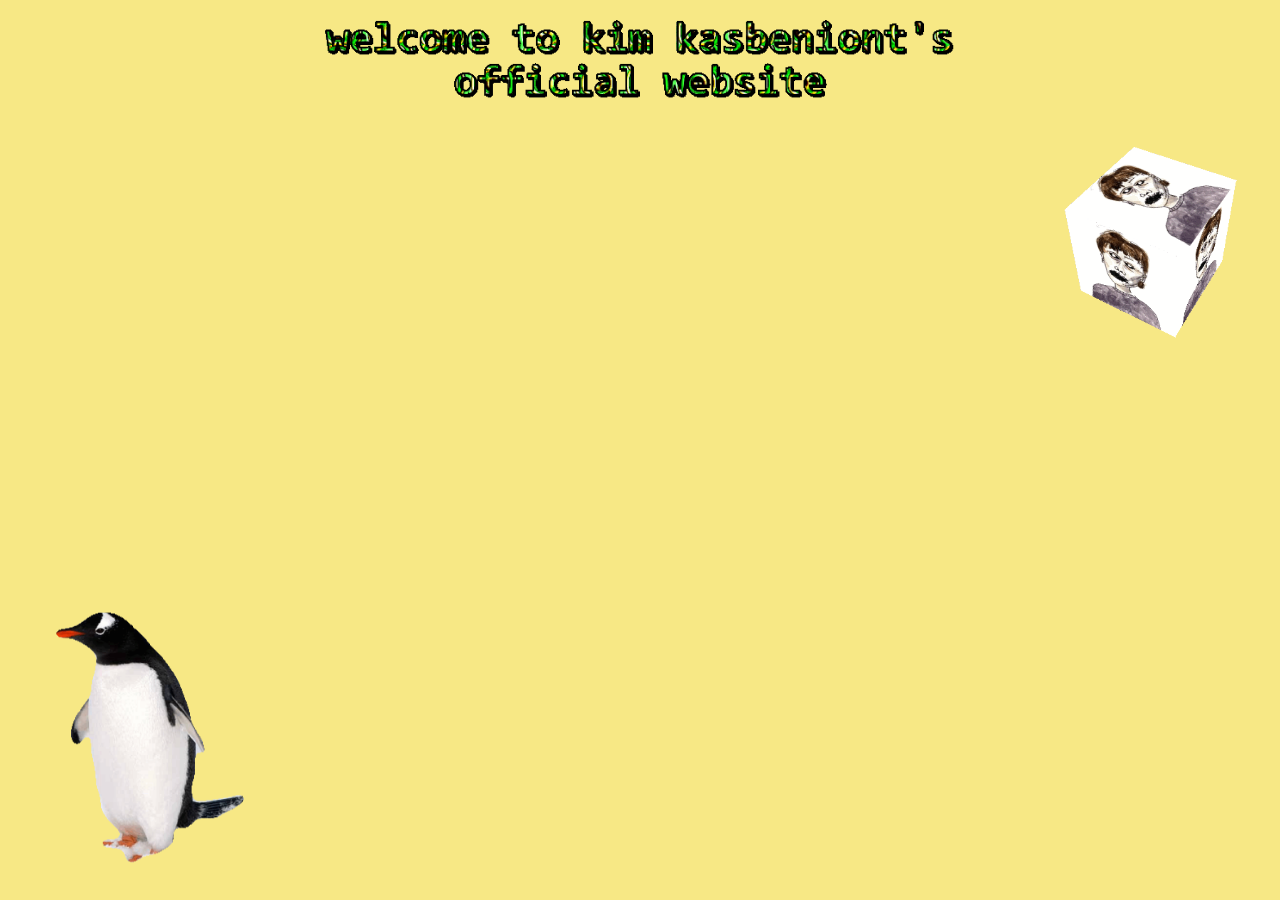
<file: index.html>
<html>

<head>
  <title>Kim Kasbeniont</title>
  <link rel="stylesheet" type="text/css" href="index.css">
  <link rel="stylesheet" media="screen" href="https://fontlibrary.org/face/archivo-narrow" type="text/css" />
  <meta name="viewport" content="width=device-width, initial-scale=1">
</head>

<body>
  <header id="header" class="grid">
    <center><img src="assets/kimkasbeniont.gif" id="title" class="grid"/></center>
  </header>
    <main id="gifs" class="grid">
      <img src="assets/penguin.gif" class="penguin">
      <a href="artpage.html"><img src="assets/bloggif_5dde96faea6c7.gif" class="cube"/></a>
    </main>
</body>

</html>
</file>
<file: index.css>
h1 {
  font-size: 8rem;
}

h2 {
  font-size: 2rem;
}

h3 {
  font-size: 1rem;
}

body {
  font-family: monospace;
  color: #f9f9f2;
  background-color: #f7e885;
  margin: 0;
  text-align: center;
}

section {
  height: 100vh;
}

#header {
  padding: 1em 0;
  display: block;
  width: 100%;
  height: auto;
}

#title {
  align-items: center;
  padding-top: 0.5em;
  width: 90%
}

#gifs {
  display: flex;
  align-items: center;
  width: 100%;
}

.penguin {
  width: 50%;
  height: auto;
  display: flex;
  position: fixed;
  bottom: 0;
  left: 0;
  padding-bottom: 2em;
}

.cube {
  width: 40%;
  height: auto;
  display: flex;
  position: fixed;
  right: 0;
  padding-top: 2em;
  padding-right: 1em;
}

@media only screen and (min-width: 768px) {
  #title {
    align-items: center;
    height: 80px;
    width: auto;
  }

  .penguin {
    height: 300px;
    width: auto;
    display: flex;
    position: fixed;
    bottom: 0;
    padding-bottom: 1em;
  }

  .cube {
    height: 200px;
    width: auto;
    width: auto;
    display: flex;
    position: fixed;
    right: 0;
    padding-right: 2em;
  }
}
</file>
